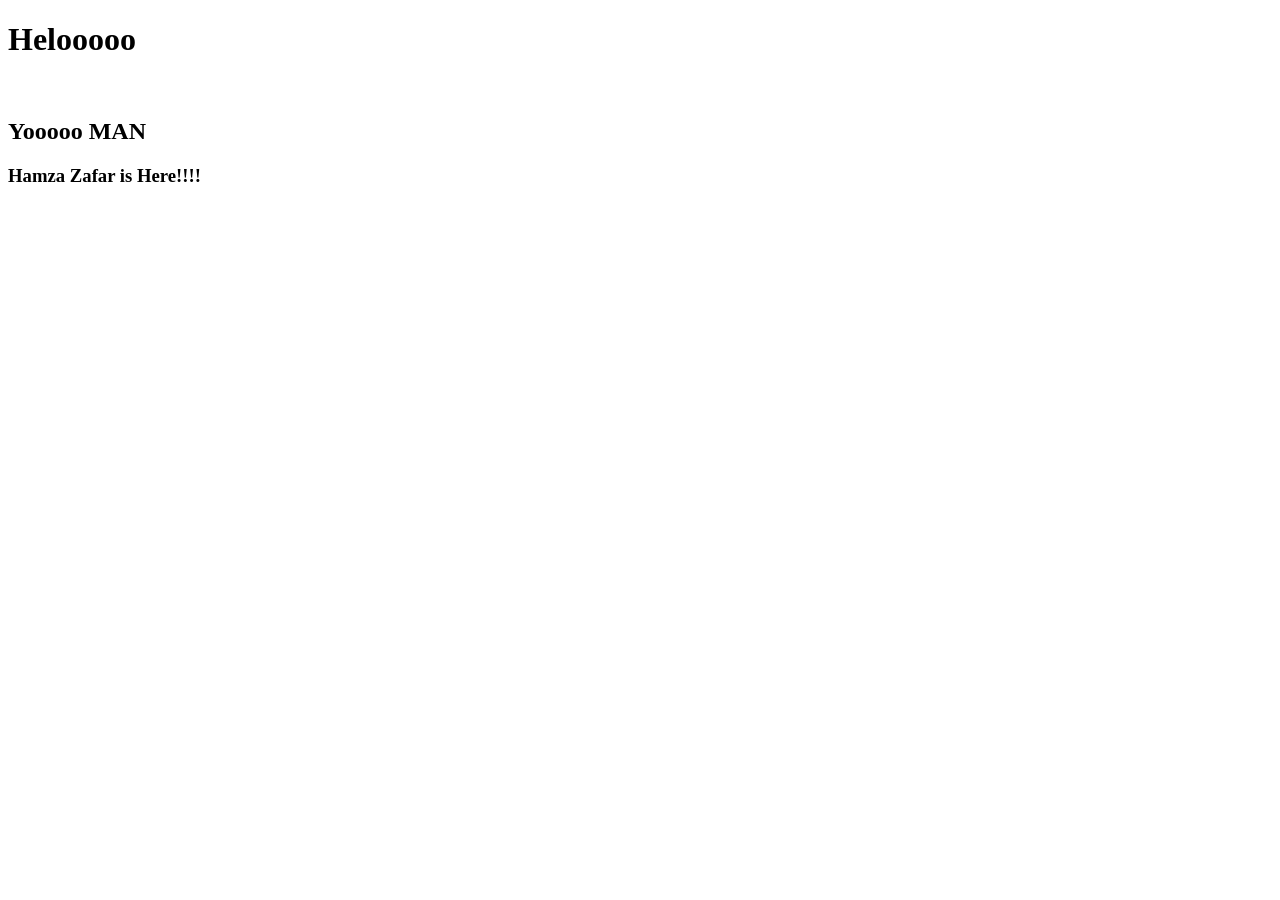
<file: src/index.html>
<!DOCTYPE html>
<html lang="en">
<head>
    <meta charset="UTF-8">
    <meta name="viewport" content="width=device-width, initial-scale=1.0">
    <title>Document</title>
    <link rel="stylesheet" href="../styles/index.css">
</head>
<body>
    <h1>Helooooo</h1>
    <br>    
    
    <h2>Yooooo MAN</h2>
    <h3>Hamza Zafar is Here!!!!</h3>
</body>
</html>
</file>
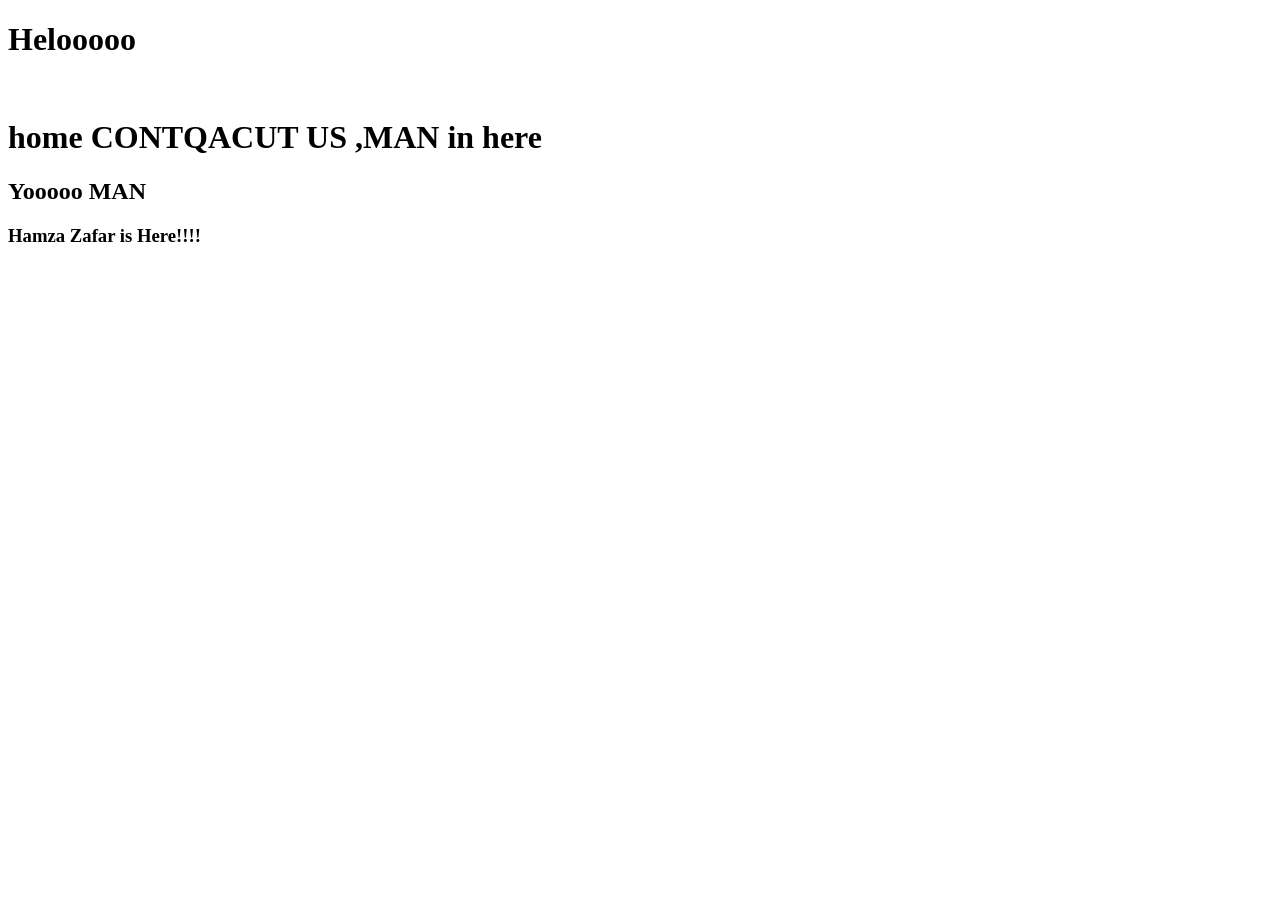
<file: src/aboutme.html>
<!DOCTYPE html>
<html lang="en">
<head>
    <meta charset="UTF-8">
    <meta name="viewport" content="width=device-width, initial-scale=1.0">
    <title>Document</title>
    <link rel="stylesheet" href="../styles/contactus.css">
</head>
<body>
    <h1>Helooooo</h1>
    <br>
    <h1>home CONTQACUT US ,MAN in here</h1>
    <h2>Yooooo MAN</h2>
    <h3>Hamza Zafar is Here!!!!</h3>
</body>
</html>
</file>
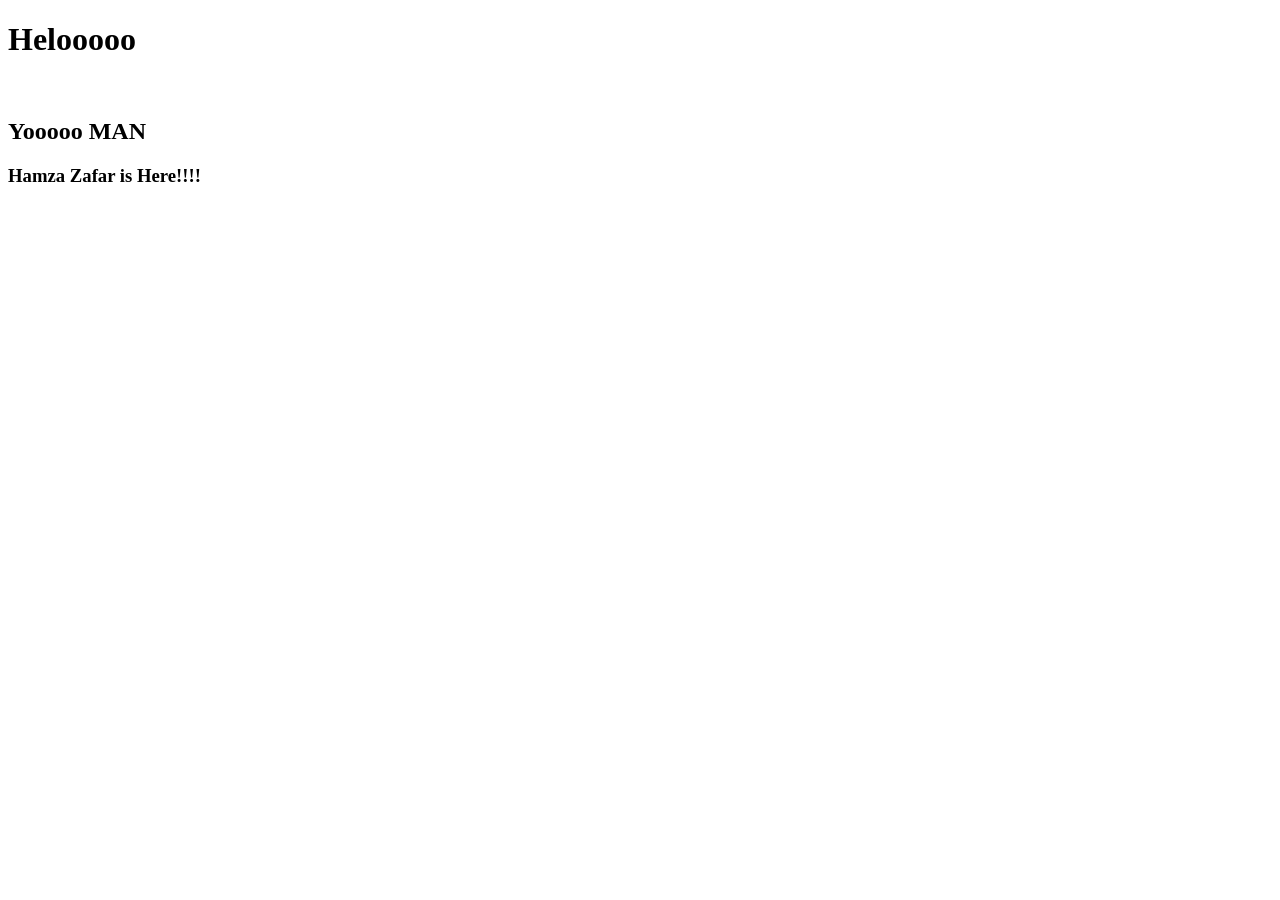
<file: src/home.html>
<!DOCTYPE html>
<html lang="en">
<head>
    <meta charset="UTF-8">
    <meta name="viewport" content="width=device-width, initial-scale=1.0">
    <title>Document</title>

    <link rel="stylesheet" href="../styles/home.css">
</head>
<body>
    <h1>Helooooo</h1>
    <br>

    <h2>Yooooo MAN</h2>
    <h3>Hamza Zafar is Here!!!!</h3>
</body>
</html>
</file>
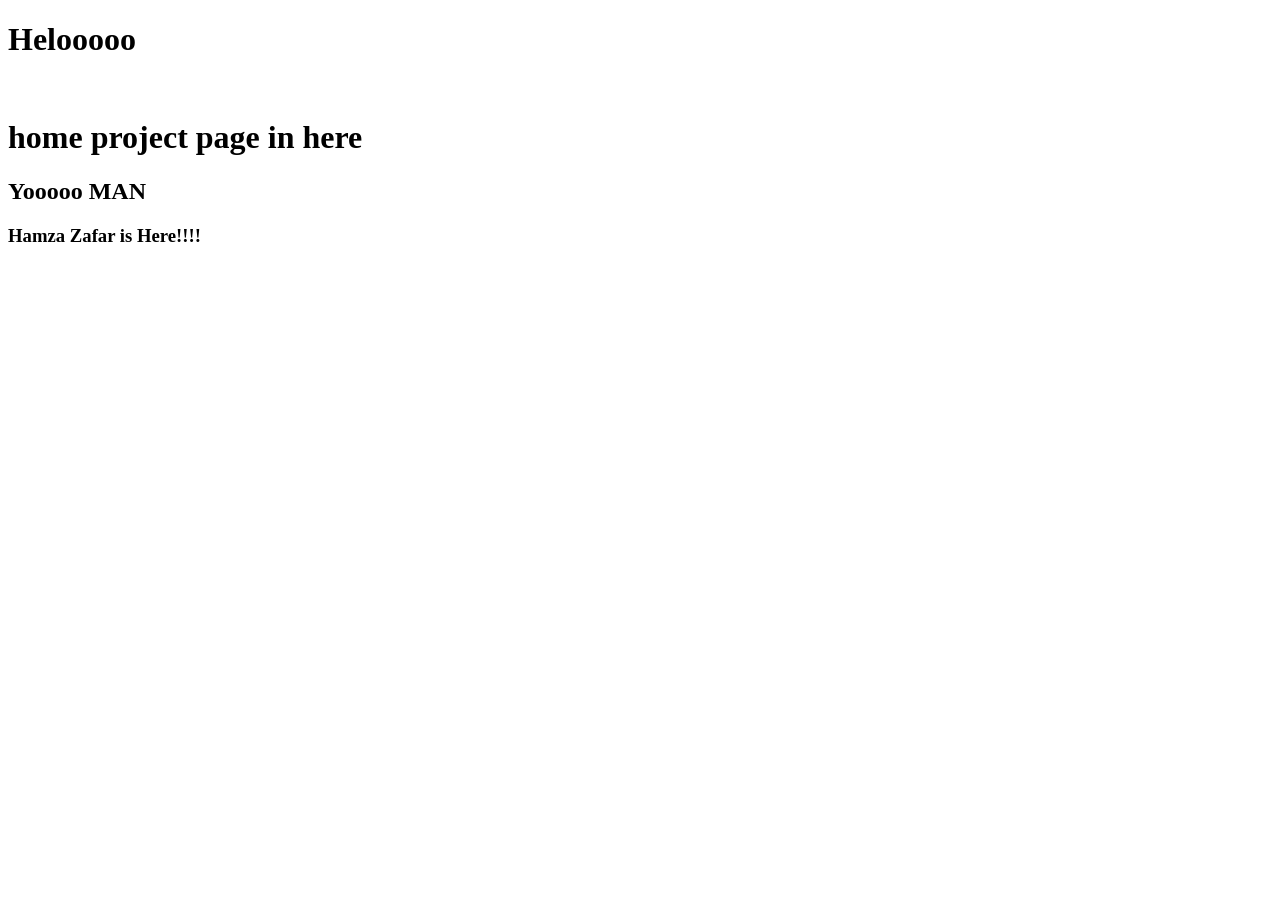
<file: src/project.html>
<!DOCTYPE html>
<html lang="en">
<head>
    <meta charset="UTF-8">
    <meta name="viewport" content="width=device-width, initial-scale=1.0">
    <title>Document</title>
    <link rel="stylesheet" href="../styles/project.css">
</head>
<body>
    <h1>Helooooo</h1>
    <br>
    <h1>home project page  in here</h1>
    <h2>Yooooo MAN</h2>
    <h3>Hamza Zafar is Here!!!!</h3>
</body>
</html>
</file>
<file: styles/index.css>
.body{
    background: mediumspringgreen;
    font-size: medium;
    font-family: 'Franklin Gothic Medium', 'Arial Narrow', Arial, sans-serif;
    font-weight: 400;
}
</file>
<file: styles/contactus.css>
.body{
    background: mediumspringgreen;
    font-size: medium;
    font-family: 'Franklin Gothic Medium', 'Arial Narrow', Arial, sans-serif;
    font-weight: 400;
}
</file>
<file: styles/home.css>
.body{
    background: mediumspringgreen;
    font-size: medium;
    font-family: 'Franklin Gothic Medium', 'Arial Narrow', Arial, sans-serif;
    font-weight: 400;
}
</file>
<file: styles/project.css>
.body{
    background: mediumspringgreen;
    font-size: medium;
    font-family: 'Franklin Gothic Medium', 'Arial Narrow', Arial, sans-serif;
    font-weight: 400;
}
</file>
